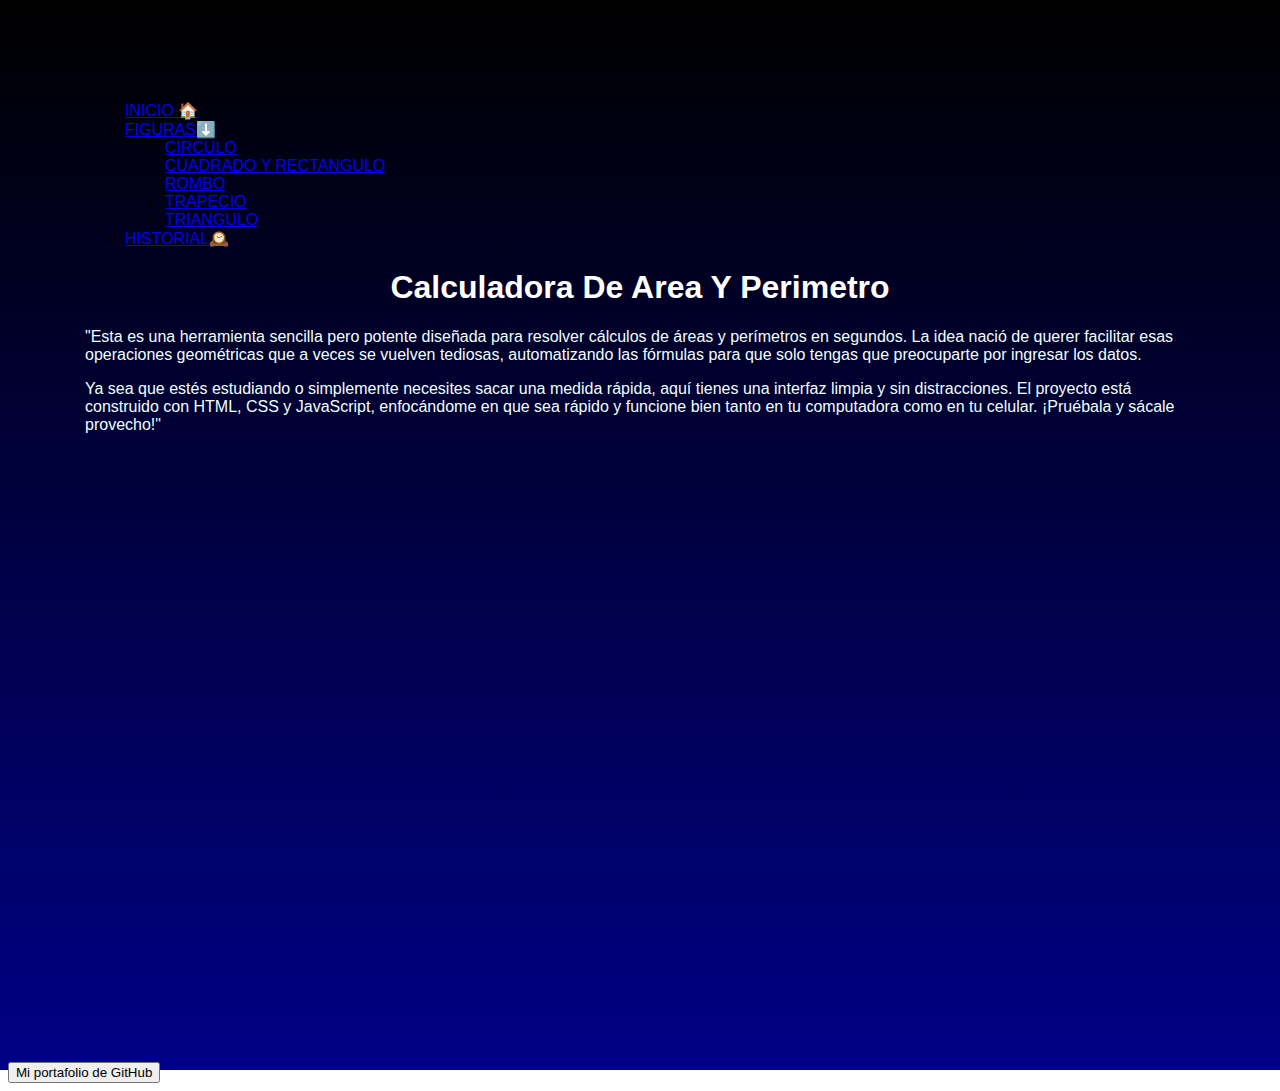
<file: index.html>
<!DOCTYPE html>
<html lang="es">
<head>
    <meta charset="UTF-8">
    <meta name="viewport" content="width=device-width, initial-scale=1.0">
    <title>Calculadora de areas y perimetros</title>
    <link rel="stylesheet" href="styles/styles.css">
</head>

<body>
    <div class="container">

        <nav>
            <ul>
                <li>
                    <a href="index.html">INICIO 🏠</a>
                </li>

                <li class="despliegue" id="botondespliegue">
                    <a href="#" onclick="despliegue()">FIGURAS⬇️ </a>
                    <ul class="submenu">
                        <li>
                            <a href="htmlFiguras/circulo.html">CIRCULO</a>
                        </li>
                        <li>
                            <a href="htmlFiguras/cuadrado.html">CUADRADO Y RECTANGULO</a>
                        </li>
                        <li>
                            <a href="htmlFiguras/rombo.html">ROMBO</a>
                        </li>
                        <li>
                            <a href="htmlFiguras/trapecio.html">TRAPECIO</a>
                        </li>
                        <li>
                            <a href="htmlFiguras/triangulo.html">TRIANGULO</a>
                        </li>
                    </ul>
                </li>

                <li>
                    <a href="historial/historial.html">HISTORIAL🕰️</a>
                </li>
            </ul>
        </nav>

        
        <section class="titulo">
            <h1>Calculadora de area y perimetro</h1>
        </section>

        <section class="explicacion">
            <p>"Esta es una herramienta sencilla pero potente diseñada para resolver cálculos de áreas y perímetros en segundos. La idea nació de querer facilitar esas operaciones geométricas que a veces se vuelven tediosas, automatizando las fórmulas para que solo tengas que preocuparte por ingresar los datos.</p>

            <p>Ya sea que estés estudiando o simplemente necesites sacar una medida rápida, aquí tienes una interfaz limpia y sin distracciones. El proyecto está construido con HTML, CSS y JavaScript, enfocándome en que sea rápido y funcione bien tanto en tu computadora como en tu celular. ¡Pruébala y sácale provecho!"</p>
        </section>

        <section class="final">
            <p id="resultado"></p>
        </section>
    </div>
        <a href="https://github.com/Angelprojects281" target="_blank">
            <button id="portafolio">Mi portafolio de GitHub</button>
        </a>

    <script src="menuPrincipal/menu.js"></script>
    <script src="validacion/validacion.js"></script>
</body>
</html>
</file>
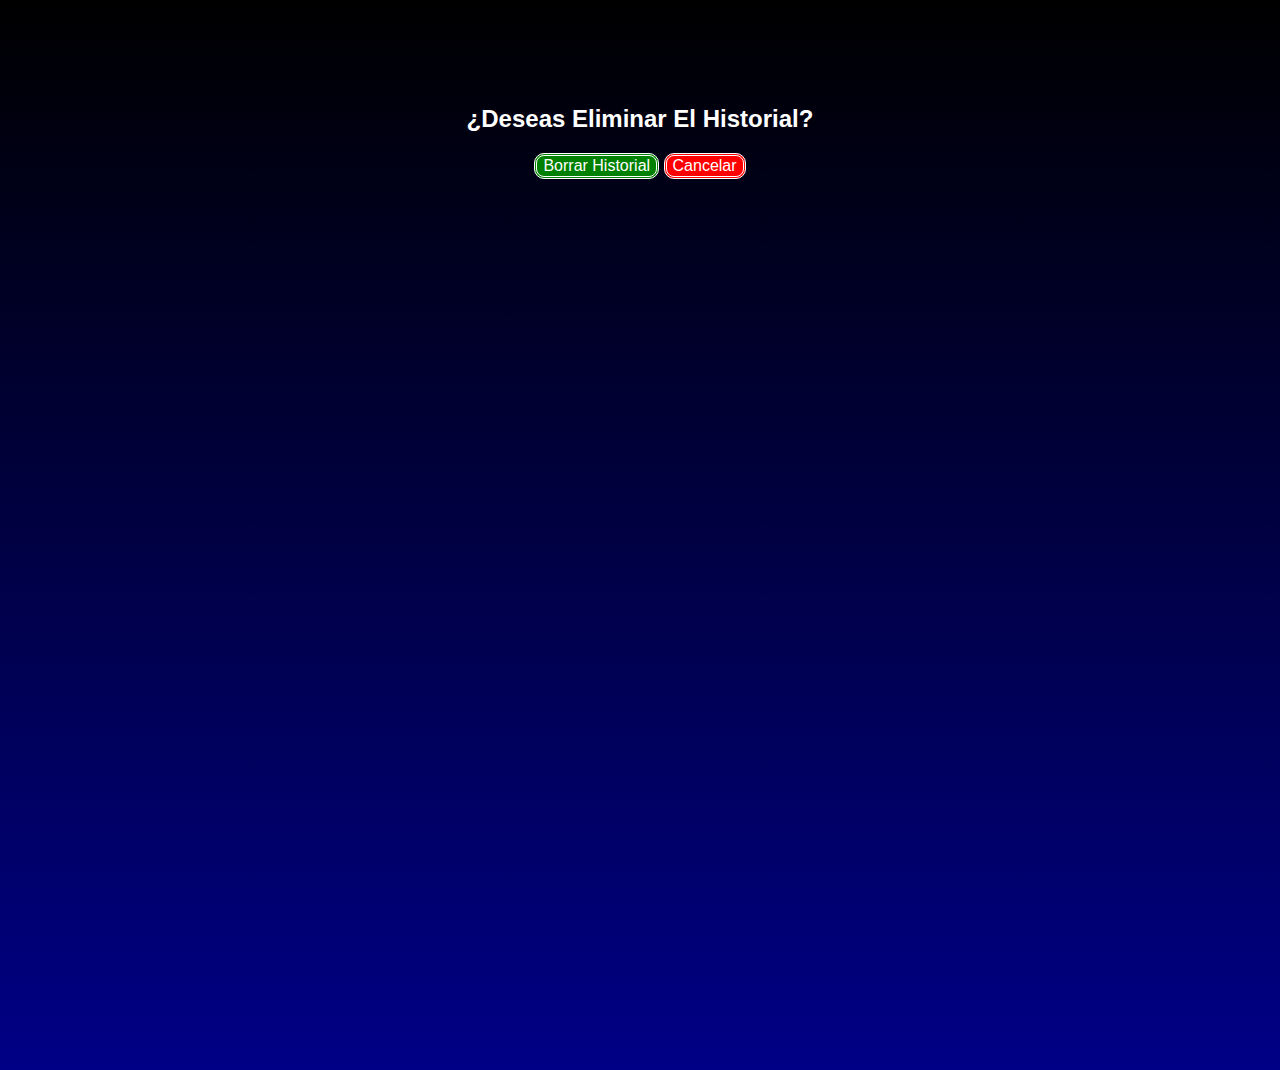
<file: historial/confirmacion.html>
<!DOCTYPE html>
<html lang="en">
<head>
    <meta charset="UTF-8">
    <meta name="viewport" content="width=device-width, initial-scale=1.0">
    <title>Confirmacion</title>
    <link rel="stylesheet" href="../styles/styles.css">
</head>
<body>
    <div class="container">
        <section class="titulo">
            <h2>¿deseas eliminar el historial?</h2>
        </section>

        <section class="general">
            <button onclick="borrarH()" class="principales">borrar historial</button>
            <a href="historial.html"><button class="secundarios">cancelar</button></a>
        </section>

        <section class="final">
            <p id="historial"></p>
        </section>
    </div>

    <script src="historial.js"></script>
</body>
</html>
</file>
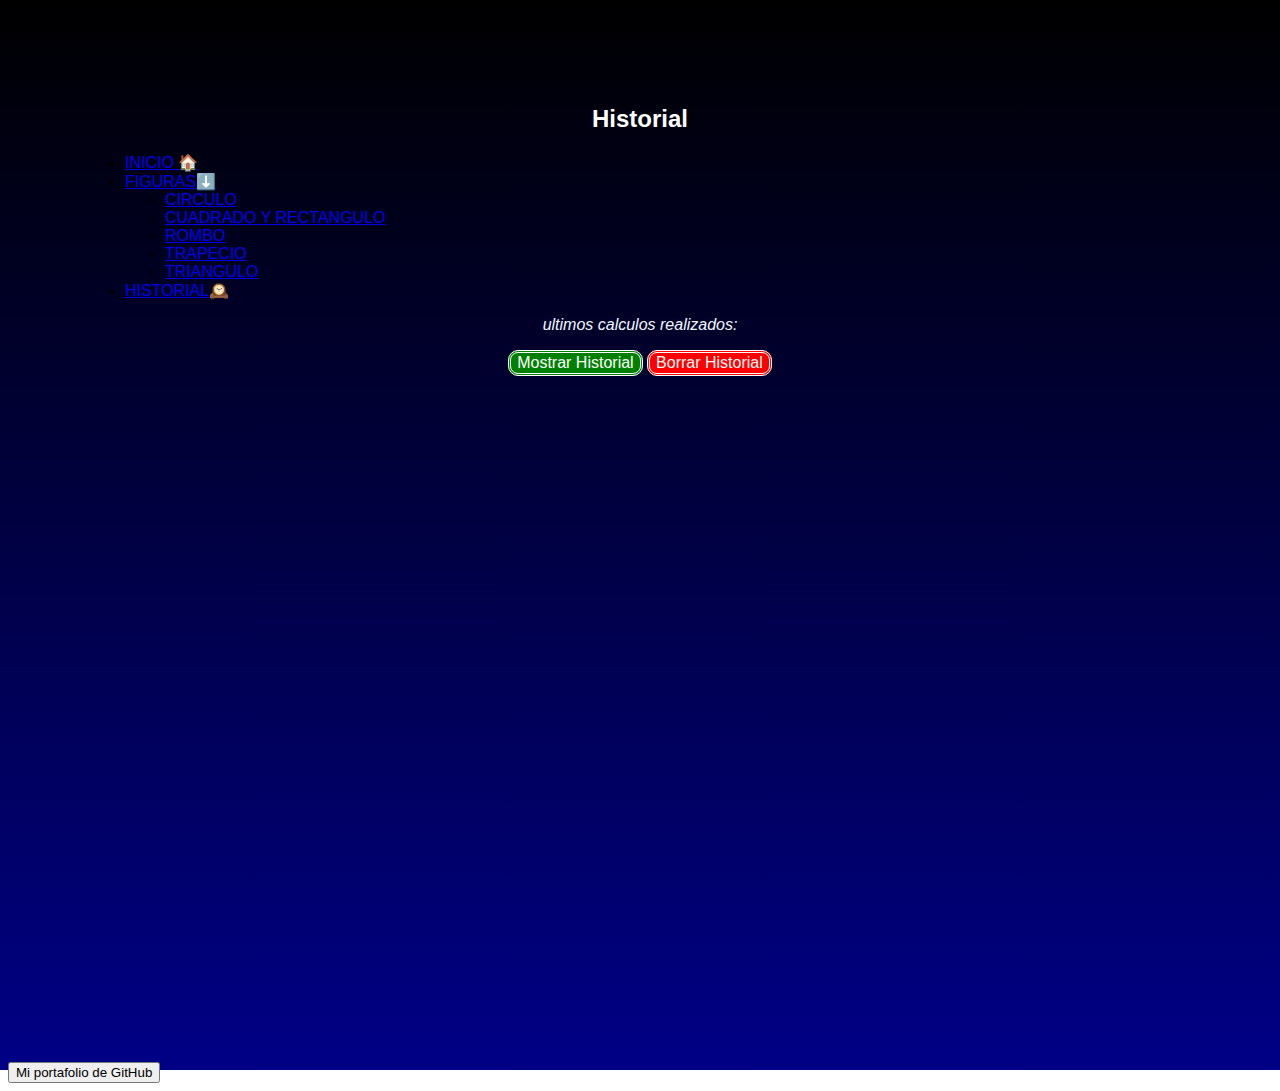
<file: historial/historial.html>
<!DOCTYPE html>
<html lang="es">
<head>
    <meta charset="UTF-8">
    <meta name="viewport" content="width=device-width, initial-scale=1.0">
    <title>Historial</title>
    <link rel="stylesheet" href="../styles/styles.css">
</head>
<body>
    <div class="container">
        <section class="titulo">
            <h2>historial</h2>
        </section>

        <nav>
            <ul>
                <li>
                    <a href="../index.html">INICIO 🏠</a>
                </li>

                <li class="despliegue" id="botondespliegue">
                    <a href="#" onclick="despliegue()">FIGURAS⬇️ </a>
                    <ul class="submenu">
                        <li>
                            <a href="../htmlFiguras/circulo.html">CIRCULO</a>
                        </li>
                        <li>
                            <a href="../htmlFiguras/cuadrado.html">CUADRADO Y RECTANGULO</a>
                        </li>
                        <li>
                            <a href="../htmlFiguras/rombo.html">ROMBO</a>
                        </li>
                        <li>
                            <a href="../htmlFiguras/trapecio.html">TRAPECIO</a>
                        </li>
                        <li>
                            <a href="../htmlFiguras/triangulo.html">TRIANGULO</a>
                        </li>
                    </ul>
                </li>

                <li>
                    <a href="historial.html">HISTORIAL🕰️</a>
                </li>
            </ul>
        </nav>

        <section class="general">
            <p>ultimos calculos realizados:</p>
            <button onclick="mostrar()" class="principales">mostrar historial</button>
            <a href="confirmacion.html"><button class="secundarios">borrar historial</button></a>
        </section>

        <section class="final">
            <p id="historial"></p>
        </section>
    </div>
    
        <a href="https://github.com/Angelprojects281" target="_blank">
            <button id="portafolio">Mi portafolio de GitHub</button>
        </a>

    <script src="historial.js"></script>
    <script src="../validacion/validacion.js"></script>
</body>
</html>
</file>
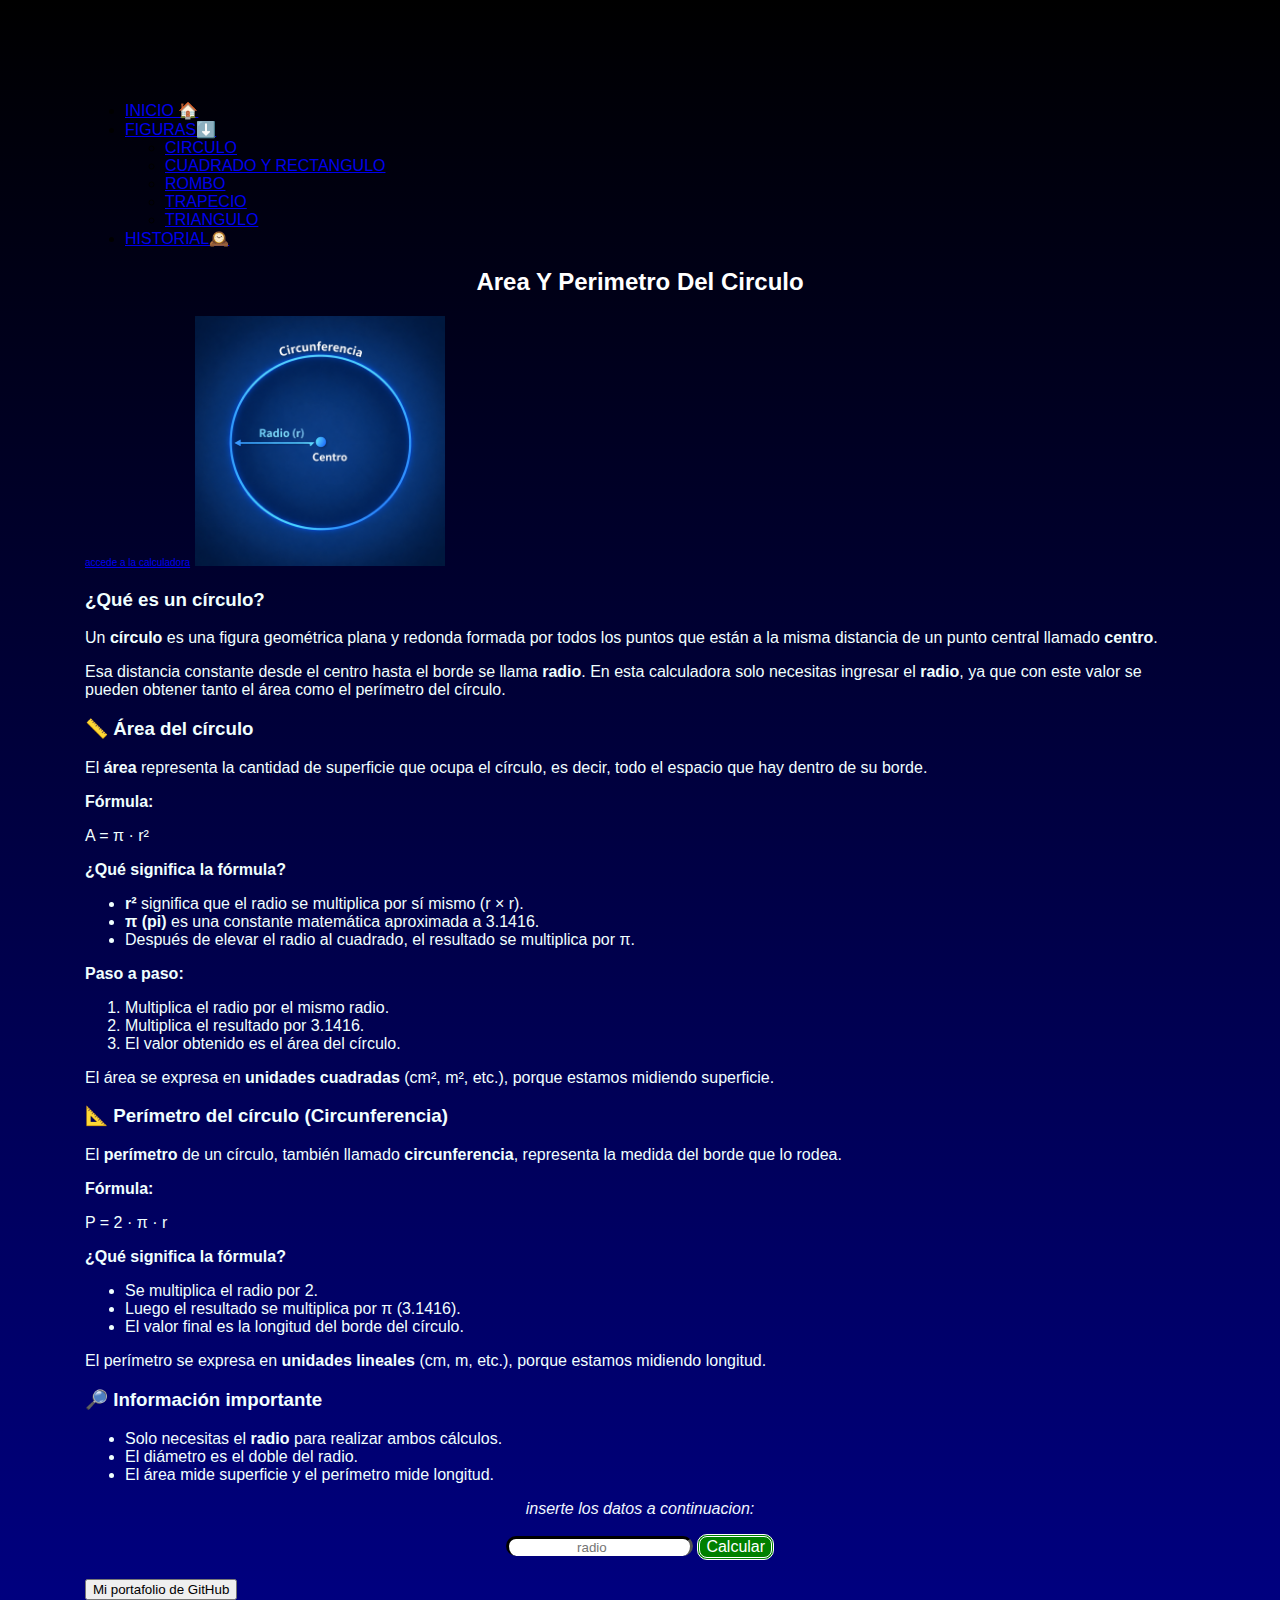
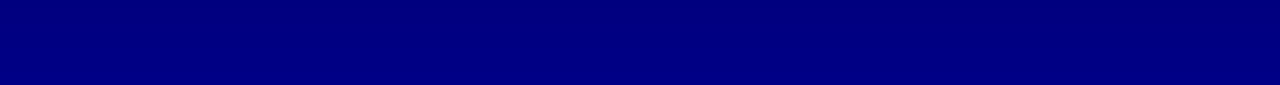
<file: htmlFiguras/circulo.html>
<!DOCTYPE html>
<html lang="es">
<head>
    <meta charset="UTF-8">
    <meta name="viewport" content="width=device-width, initial-scale=1.0">
    <title>circulo</title>
    <link rel="stylesheet" href="../styles/styles.css">
</head>

<body>
    <div class="container">

        <nav>
            <ul>
                <li>
                    <a href="../index.html">INICIO 🏠</a>
                </li>

                <li class="despliegue" id="botondespliegue">
                    <a href="#" onclick="despliegue()">FIGURAS⬇️ </a>
                    <ul class="submenu">
                        <li>
                            <a href="circulo.html">CIRCULO</a>
                        </li>
                        <li>
                            <a href="cuadrado.html">CUADRADO Y RECTANGULO</a>
                        </li>
                        <li>
                            <a href="rombo.html">ROMBO</a>
                        </li>
                        <li>
                            <a href="trapecio.html">TRAPECIO</a>
                        </li>
                        <li>
                            <a href="triangulo.html">TRIANGULO</a>
                        </li>
                    </ul>
                </li>

                <li>
                    <a href="../historial/historial.html">HISTORIAL🕰️</a>
                </li>
            </ul>
        </nav>
        
        <section class="titulo">
            <h2>area y perimetro del circulo</h2>
        </section>

        <section class="explicacion">
            <a href="#general" id="calculadora">accede a la calculadora</a>
            <img src="../media/circulo.png" width="250" id="media" alt="imagen de referencia al circulo" title="area y perimetro del circulo">
                <h3>¿Qué es un círculo?</h3>
            <p>
                Un <strong>círculo</strong> es una figura geométrica plana y redonda formada por 
                todos los puntos que están a la misma distancia de un punto central llamado 
                <strong>centro</strong>.
            </p>
            <p>
                Esa distancia constante desde el centro hasta el borde se llama 
                <strong>radio</strong>. En esta calculadora solo necesitas ingresar el 
                <strong>radio</strong>, ya que con este valor se pueden obtener tanto el área 
                como el perímetro del círculo.
            </p>

            <h3>📏 Área del círculo</h3>
            <p>
                El <strong>área</strong> representa la cantidad de superficie que ocupa el círculo,
                es decir, todo el espacio que hay dentro de su borde.
            </p>

            <p><strong>Fórmula:</strong></p>
            <p>A = π · r²</p>

            <p><strong>¿Qué significa la fórmula?</strong></p>
            <ul>
                <li><strong>r²</strong> significa que el radio se multiplica por sí mismo (r × r).</li>
                <li><strong>π (pi)</strong> es una constante matemática aproximada a 3.1416.</li>
                <li>Después de elevar el radio al cuadrado, el resultado se multiplica por π.</li>
            </ul>

            <p><strong>Paso a paso:</strong></p>
            <ol>
                <li>Multiplica el radio por el mismo radio.</li>
                <li>Multiplica el resultado por 3.1416.</li>
                <li>El valor obtenido es el área del círculo.</li>
            </ol>

            <p>
                El área se expresa en <strong>unidades cuadradas</strong> (cm², m², etc.),
                porque estamos midiendo superficie.
            </p>

            <h3>📐 Perímetro del círculo (Circunferencia)</h3>
            <p>
                El <strong>perímetro</strong> de un círculo, también llamado 
                <strong>circunferencia</strong>, representa la medida del borde que lo rodea.
            </p>

            <p><strong>Fórmula:</strong></p>
            <p>P = 2 · π · r</p>

            <p><strong>¿Qué significa la fórmula?</strong></p>
            <ul>
                <li>Se multiplica el radio por 2.</li>
                <li>Luego el resultado se multiplica por π (3.1416).</li>
                <li>El valor final es la longitud del borde del círculo.</li>
            </ul>

            <p>
                El perímetro se expresa en <strong>unidades lineales</strong> (cm, m, etc.),
                porque estamos midiendo longitud.
            </p>

            <h3>🔎 Información importante</h3>
            <ul>
                <li>Solo necesitas el <strong>radio</strong> para realizar ambos cálculos.</li>
                <li>El diámetro es el doble del radio.</li>
                <li>El área mide superficie y el perímetro mide longitud.</li>
            </ul>
            
        </section>

        <section class="general" id="general">
            <p>inserte los datos a continuacion: </p>
            <input type="number" id="radio", placeholder="radio" class="DatoFigura">
            
            <button onclick="calcular()" class="principales">calcular</button>
        </section>

        <section class="final">
            <p id="resultado" class="result"></p>
        </section>

        <a href="https://github.com/Angelprojects281" target="_blank">
            <button id="portafolio">Mi portafolio de GitHub</button>
        </a>
    </div>

    <script src="../validacion/validacion.js"></script>
    <script src="../validacion/limpiar.js"></script>
    <script src="../historial/historial.js"></script>
    <script src="../logicaFiguras/circulo.js"></script>
</body>
</html>
</file>
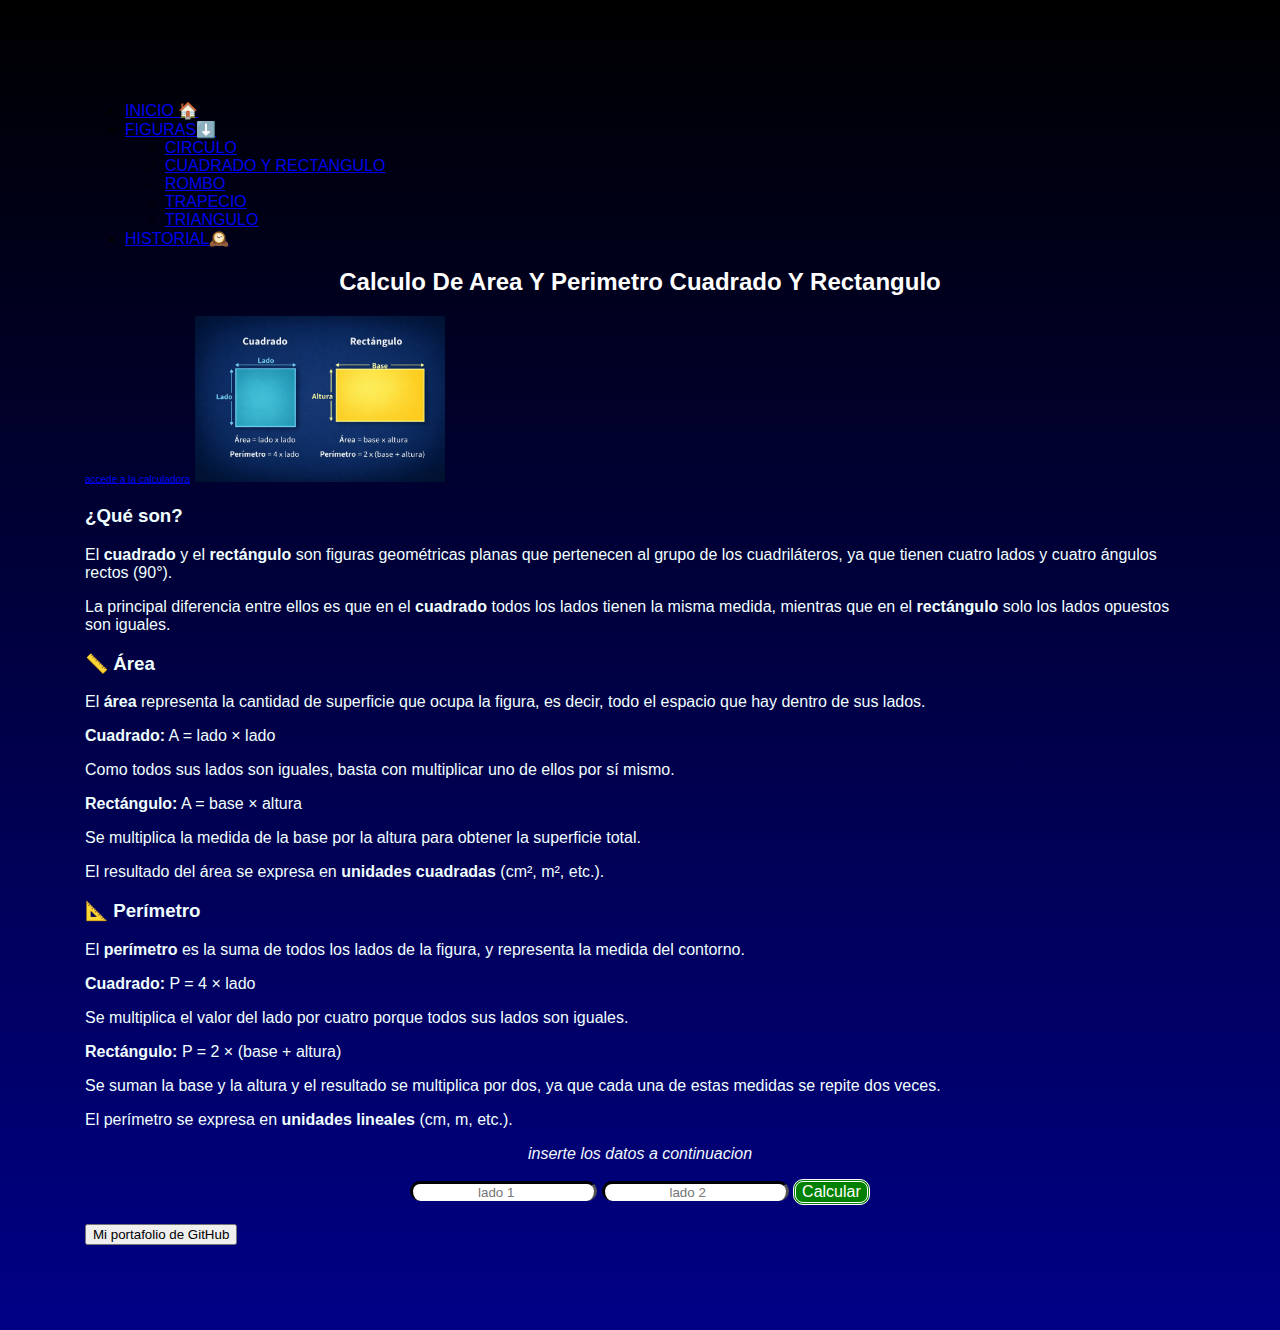
<file: htmlFiguras/cuadrado.html>
<!DOCTYPE html>
<html lang="es">
<head>
    <meta charset="UTF-8">
    <meta name="viewport" content="width=device-width, initial-scale=1.0">
    <title>Cuadrado y rectangulo</title>
    <link rel="stylesheet" href="../styles/styles.css">
</head>
<body>
    <div class="container">
        <nav>
            <ul>
                <li>
                    <a href="../index.html">INICIO 🏠</a>
                </li>

                <li class="despliegue" id="botondespliegue">
                    <a href="#" onclick="despliegue()">FIGURAS⬇️ </a>
                    <ul class="submenu">
                        <li>
                            <a href="circulo.html">CIRCULO</a>
                        </li>
                        <li>
                            <a href="cuadrado.html">CUADRADO Y RECTANGULO</a>
                        </li>
                        <li>
                            <a href="rombo.html">ROMBO</a>
                        </li>
                        <li>
                            <a href="trapecio.html">TRAPECIO</a>
                        </li>
                        <li>
                            <a href="triangulo.html">TRIANGULO</a>
                        </li>
                    </ul>
                </li>

                <li>
                    <a href="../historial/historial.html">HISTORIAL🕰️</a>
                </li>
            </ul>
        </nav>

        <section class="titulo">
            <h2>calculo de area y perimetro cuadrado y rectangulo</h2>
        </section>

        <section class="explicacion">
            <a href="#general" id="calculadora">accede a la calculadora</a>
            <img src="../media/cuadrado-rectangulo.png" width="250" id="media" alt="imagen de referencia de cuadrado y rectangulo" title="area y perimetro del cuadrado y el rectangulo">
                        <h3>¿Qué son?</h3>
            <p>
                El <strong>cuadrado</strong> y el <strong>rectángulo</strong> son figuras geométricas planas 
                que pertenecen al grupo de los cuadriláteros, ya que tienen cuatro lados 
                y cuatro ángulos rectos (90°).
            </p>
            <p>
                La principal diferencia entre ellos es que en el <strong>cuadrado</strong> 
                todos los lados tienen la misma medida, mientras que en el 
                <strong>rectángulo</strong> solo los lados opuestos son iguales.
            </p>

            <h3>📏 Área</h3>
            <p>
                El <strong>área</strong> representa la cantidad de superficie que ocupa la figura,
                es decir, todo el espacio que hay dentro de sus lados.
            </p>

            <p><strong>Cuadrado:</strong> A = lado × lado</p>
            <p>
                Como todos sus lados son iguales, basta con multiplicar uno de ellos por sí mismo.
            </p>

            <p><strong>Rectángulo:</strong> A = base × altura</p>
            <p>
                Se multiplica la medida de la base por la altura para obtener la superficie total.
            </p>

            <p>
                El resultado del área se expresa en <strong>unidades cuadradas</strong>
                (cm², m², etc.).
            </p>

            <h3>📐 Perímetro</h3>
            <p>
                El <strong>perímetro</strong> es la suma de todos los lados de la figura,
                y representa la medida del contorno.
            </p>

            <p><strong>Cuadrado:</strong> P = 4 × lado</p>
            <p>
                Se multiplica el valor del lado por cuatro porque todos sus lados son iguales.
            </p>

            <p><strong>Rectángulo:</strong> P = 2 × (base + altura)</p>
            <p>
                Se suman la base y la altura y el resultado se multiplica por dos,
                ya que cada una de estas medidas se repite dos veces.
            </p>

            <p>
                El perímetro se expresa en <strong>unidades lineales</strong>
                (cm, m, etc.).
            </p>
            
        </section>

        <section class="general" id="general">
            <p>inserte los datos a continuacion</p>
            <input type="number" id="lado1" placeholder="lado 1" class="DatoFigura">
            <input type="number" id="lado2" placeholder="lado 2" class="DatoFigura">
            <button onclick="calcular()" class="principales">calcular</button>
            
        </section>

        <section class="final">
            <p id="resultado" class="result"></p>
        </section>
    <div>
        
        <a href="https://github.com/Angelprojects281" target="_blank">
            <button id="portafolio">Mi portafolio de GitHub</button>
        </a>

    <script src="../validacion/validacion.js"></script>
    <script src="../validacion/limpiar.js"></script>
    <script src="../historial/historial.js"></script>
    <script src="../logicaFiguras/cuadrado.js"></script>
</body>
</html>
</file>
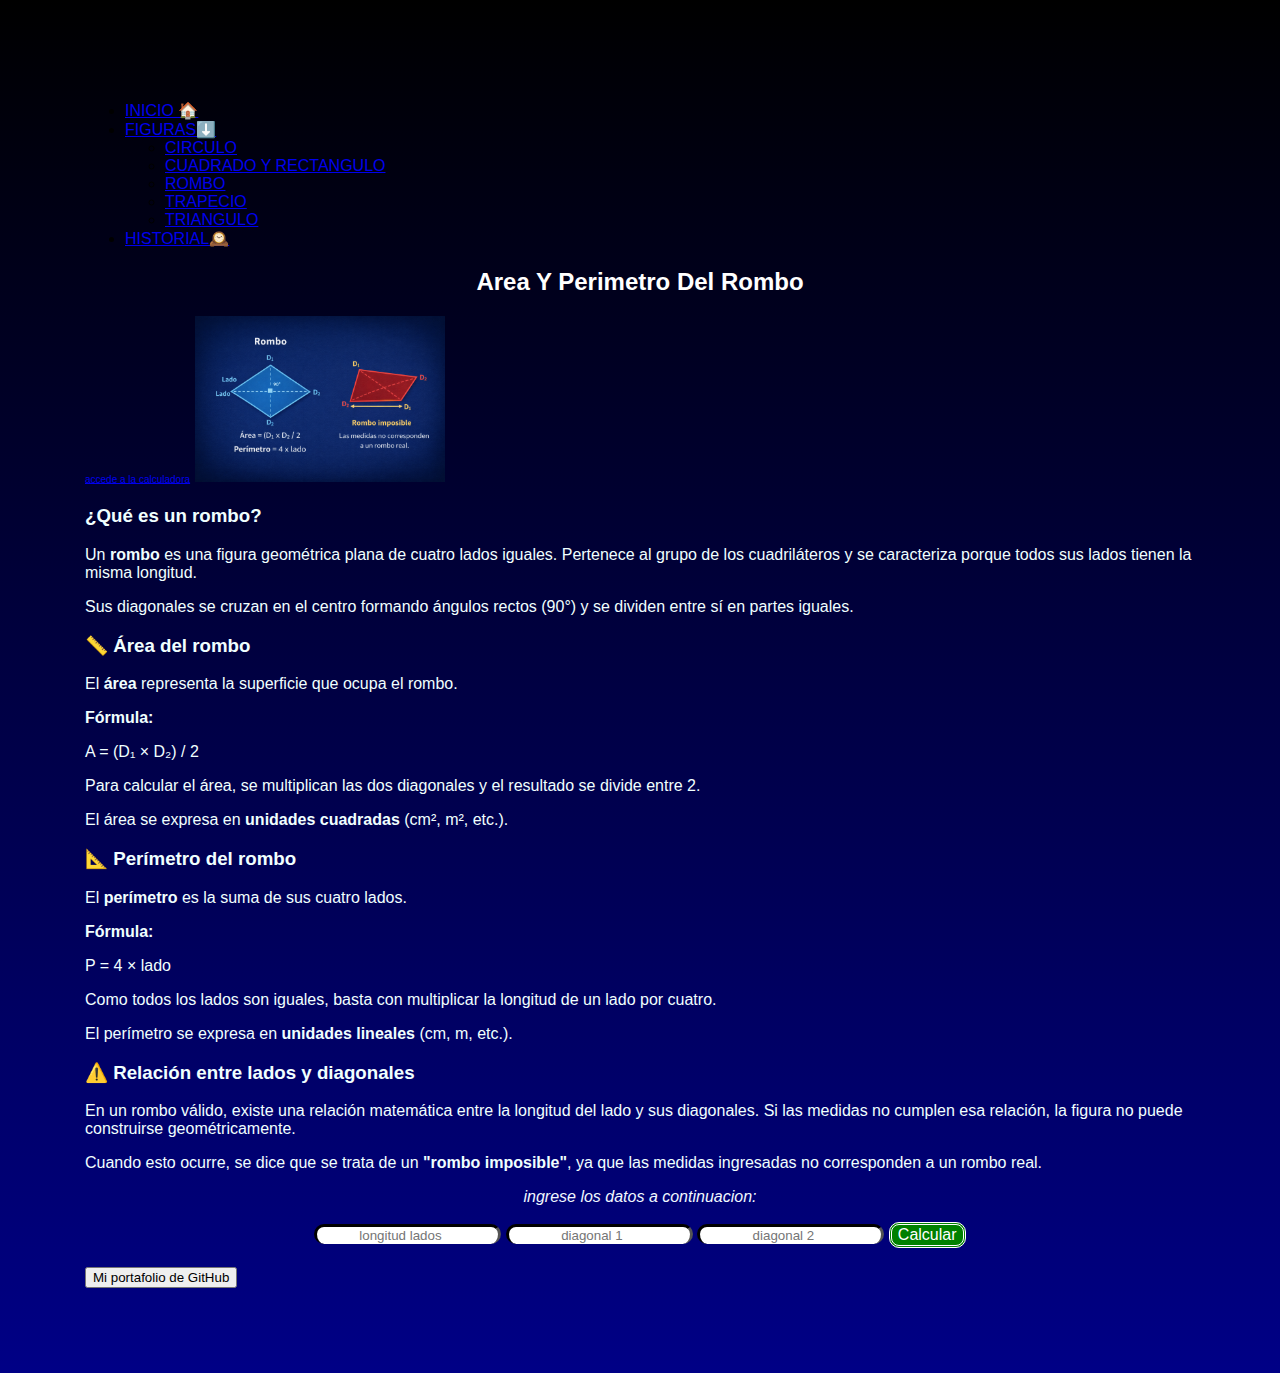
<file: htmlFiguras/rombo.html>
<!DOCTYPE html>
<html lang="es">
<head>
    <meta charset="UTF-8">
    <meta name="viewport" content="width=device-width, initial-scale=1.0">
    <title>Rombo</title>
    <link rel="stylesheet" href="../styles/styles.css">
</head>
<body>
    <div class="container">
        <nav>
            <ul>
                <li>
                    <a href="../index.html">INICIO 🏠</a>
                </li>

                <li class="despliegue" id="botondespliegue">
                    <a href="#" onclick="despliegue()">FIGURAS⬇️ </a>
                    <ul class="submenu">
                        <li>
                            <a href="circulo.html">CIRCULO</a>
                        </li>
                        <li>
                            <a href="cuadrado.html">CUADRADO Y RECTANGULO</a>
                        </li>
                        <li>
                            <a href="rombo.html">ROMBO</a>
                        </li>
                        <li>
                            <a href="trapecio.html">TRAPECIO</a>
                        </li>
                        <li>
                            <a href="triangulo.html">TRIANGULO</a>
                        </li>
                    </ul>
                </li>

                <li>
                    <a href="../historial/historial.html">HISTORIAL🕰️</a>
                </li>
            </ul>
        </nav>

        <section class="titulo">
            <h2>area y perimetro del rombo</h2>
        </section>

        <section class="explicacion">
            <a href="#general" id="calculadora">accede a la calculadora</a>
            <img id="media" src="../media/rombo.png" width="250" alt="imagen de referencia del rombo" title="area y perimetro del rombo">
                        <h3>¿Qué es un rombo?</h3>
            <p>
                Un <strong>rombo</strong> es una figura geométrica plana de cuatro lados 
                iguales. Pertenece al grupo de los cuadriláteros y se caracteriza porque 
                todos sus lados tienen la misma longitud.
            </p>

            <p>
                Sus diagonales se cruzan en el centro formando ángulos rectos (90°) 
                y se dividen entre sí en partes iguales.
            </p>

            <h3>📏 Área del rombo</h3>
            <p>
                El <strong>área</strong> representa la superficie que ocupa el rombo.
            </p>

            <p><strong>Fórmula:</strong></p>
            <p>A = (D₁ × D₂) / 2</p>

            <p>
                Para calcular el área, se multiplican las dos diagonales 
                y el resultado se divide entre 2.
            </p>

            <p>
                El área se expresa en <strong>unidades cuadradas</strong> (cm², m², etc.).
            </p>

            <h3>📐 Perímetro del rombo</h3>
            <p>
                El <strong>perímetro</strong> es la suma de sus cuatro lados.
            </p>

            <p><strong>Fórmula:</strong></p>
            <p>P = 4 × lado</p>

            <p>
                Como todos los lados son iguales, basta con multiplicar la longitud 
                de un lado por cuatro.
            </p>

            <p>
                El perímetro se expresa en <strong>unidades lineales</strong> (cm, m, etc.).
            </p>

            <h3>⚠️ Relación entre lados y diagonales</h3>
            <p>
                En un rombo válido, existe una relación matemática entre la longitud 
                del lado y sus diagonales. Si las medidas no cumplen esa relación, 
                la figura no puede construirse geométricamente.
            </p>

            <p>
                Cuando esto ocurre, se dice que se trata de un 
                <strong>"rombo imposible"</strong>, ya que las medidas ingresadas 
                no corresponden a un rombo real.
            </p>
            
        </section>

        <section class="general" id="general">
            <p>ingrese los datos a continuacion:</p>
            <input type="number" id="lado" placeholder="longitud lados" class="DatoFigura">
            <input type="number" id="diagonal1" placeholder="diagonal 1" class="DatoFigura">
            <input type="number" id="diagonal2" placeholder="diagonal 2" class="DatoFigura">
            <button onclick="calcular()" class="principales">calcular</button>

        </section>

        <section class="final">
            <p id="resultado" class="result"></p>
        </section>

        <a href="https://github.com/Angelprojects281" target="_blank">
            <button id="portafolio">Mi portafolio de GitHub</button>
        </a>
    </div>

    <script src="../validacion/validacion.js"></script>
    <script src="../validacion/limpiar.js"></script>
    <script src="../historial/historial.js"></script>
    <script src="../logicaFiguras/rombo.js"></script>

</body>
</html>
</file>
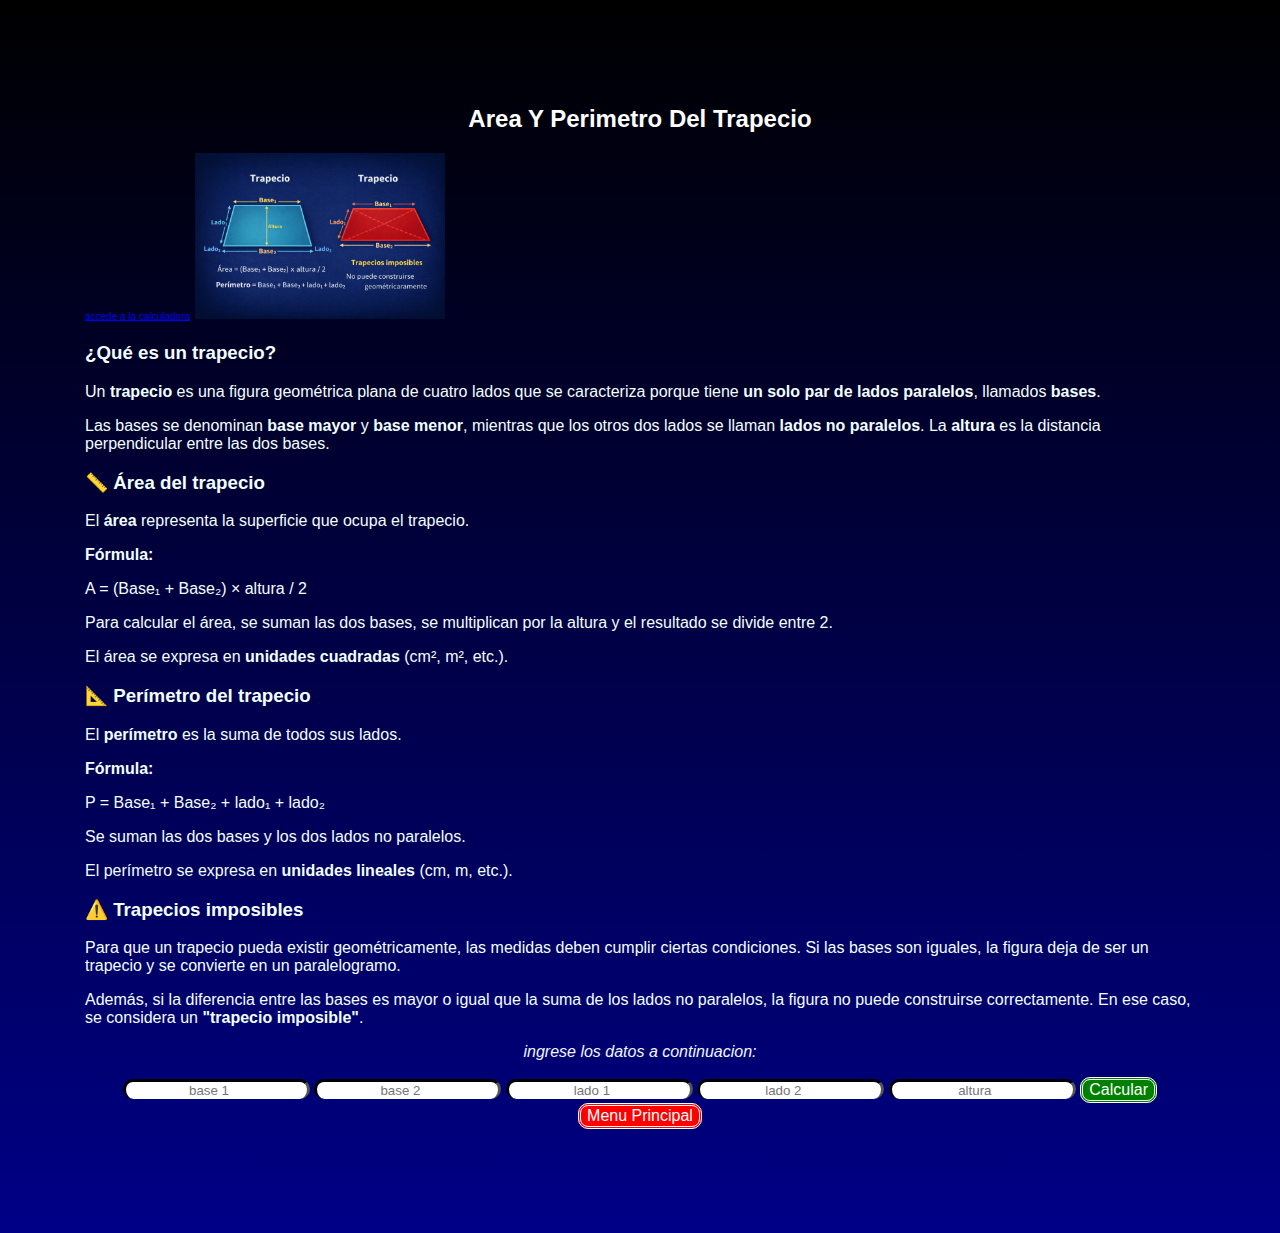
<file: htmlFiguras/trapecio.html>
<!DOCTYPE html>
<html lang="en">
<head>
    <meta charset="UTF-8">
    <meta name="viewport" content="width=device-width, initial-scale=1.0">
    <title>Trapecio</title>
    <link rel="stylesheet" href="../styles/styles.css">
</head>
<body>
    <div class="container">
        <section class="titulo">
            <h2>area y perimetro del trapecio</h2>
        </section>

        <section class="explicacion">
            <a href="#general" id="calculadora">accede a la calculadora</a>
            <img id="media" src="../media/trapecio.png" width="250" alt="imagen de referencia del trapecio" title="area y perimetro del trapecio">

                        <h3>¿Qué es un trapecio?</h3>
            <p>
                Un <strong>trapecio</strong> es una figura geométrica plana de cuatro lados 
                que se caracteriza porque tiene <strong>un solo par de lados paralelos</strong>, 
                llamados <strong>bases</strong>.
            </p>

            <p>
                Las bases se denominan <strong>base mayor</strong> y <strong>base menor</strong>, 
                mientras que los otros dos lados se llaman <strong>lados no paralelos</strong>.
                La <strong>altura</strong> es la distancia perpendicular entre las dos bases.
            </p>

            <h3>📏 Área del trapecio</h3>
            <p>
                El <strong>área</strong> representa la superficie que ocupa el trapecio.
            </p>

            <p><strong>Fórmula:</strong></p>
            <p>A = (Base₁ + Base₂) × altura / 2</p>

            <p>
                Para calcular el área, se suman las dos bases, se multiplican por la altura
                y el resultado se divide entre 2.
            </p>

            <p>
                El área se expresa en <strong>unidades cuadradas</strong> (cm², m², etc.).
            </p>

            <h3>📐 Perímetro del trapecio</h3>
            <p>
                El <strong>perímetro</strong> es la suma de todos sus lados.
            </p>

            <p><strong>Fórmula:</strong></p>
            <p>P = Base₁ + Base₂ + lado₁ + lado₂</p>

            <p>
                Se suman las dos bases y los dos lados no paralelos.
            </p>

            <p>
                El perímetro se expresa en <strong>unidades lineales</strong> (cm, m, etc.).
            </p>

            <h3>⚠️ Trapecios imposibles</h3>
            <p>
                Para que un trapecio pueda existir geométricamente, las medidas deben cumplir 
                ciertas condiciones. Si las bases son iguales, la figura deja de ser un trapecio 
                y se convierte en un paralelogramo.
            </p>

            <p>
                Además, si la diferencia entre las bases es mayor o igual que la suma 
                de los lados no paralelos, la figura no puede construirse correctamente.
                En ese caso, se considera un <strong>"trapecio imposible"</strong>.
            </p>
            
        </section>

        <section class="general" id="general">
            <p>ingrese los datos a continuacion:</p>
            <input type="number" id="base1" placeholder="base 1" class="DatoFigura">
            <input type="number" id="base2" placeholder="base 2" class="DatoFigura">
            <input type="number" id="lado1" placeholder="lado 1" class="DatoFigura">
            <input type="number" id="lado2" placeholder="lado 2" class="DatoFigura">
            <input type="number" id="altura" placeholder="altura" class="DatoFigura">
            <button onclick="calcular()" class="principales">calcular</button>
            <a href="../index.html"><button class="secundarios">menu principal</button></a>
        </section>

        <section class="final">
            <p id="resultado"></p>
        </section>
    </div>

    <script src="../validacion/validacion.js"></script>
    <script src="../validacion/limpiar.js"></script>
    <script src="../historial/historial.js"></script>
    <script src="../logicaFiguras/trapecio.js"></script>
</body>
</html>
</file>
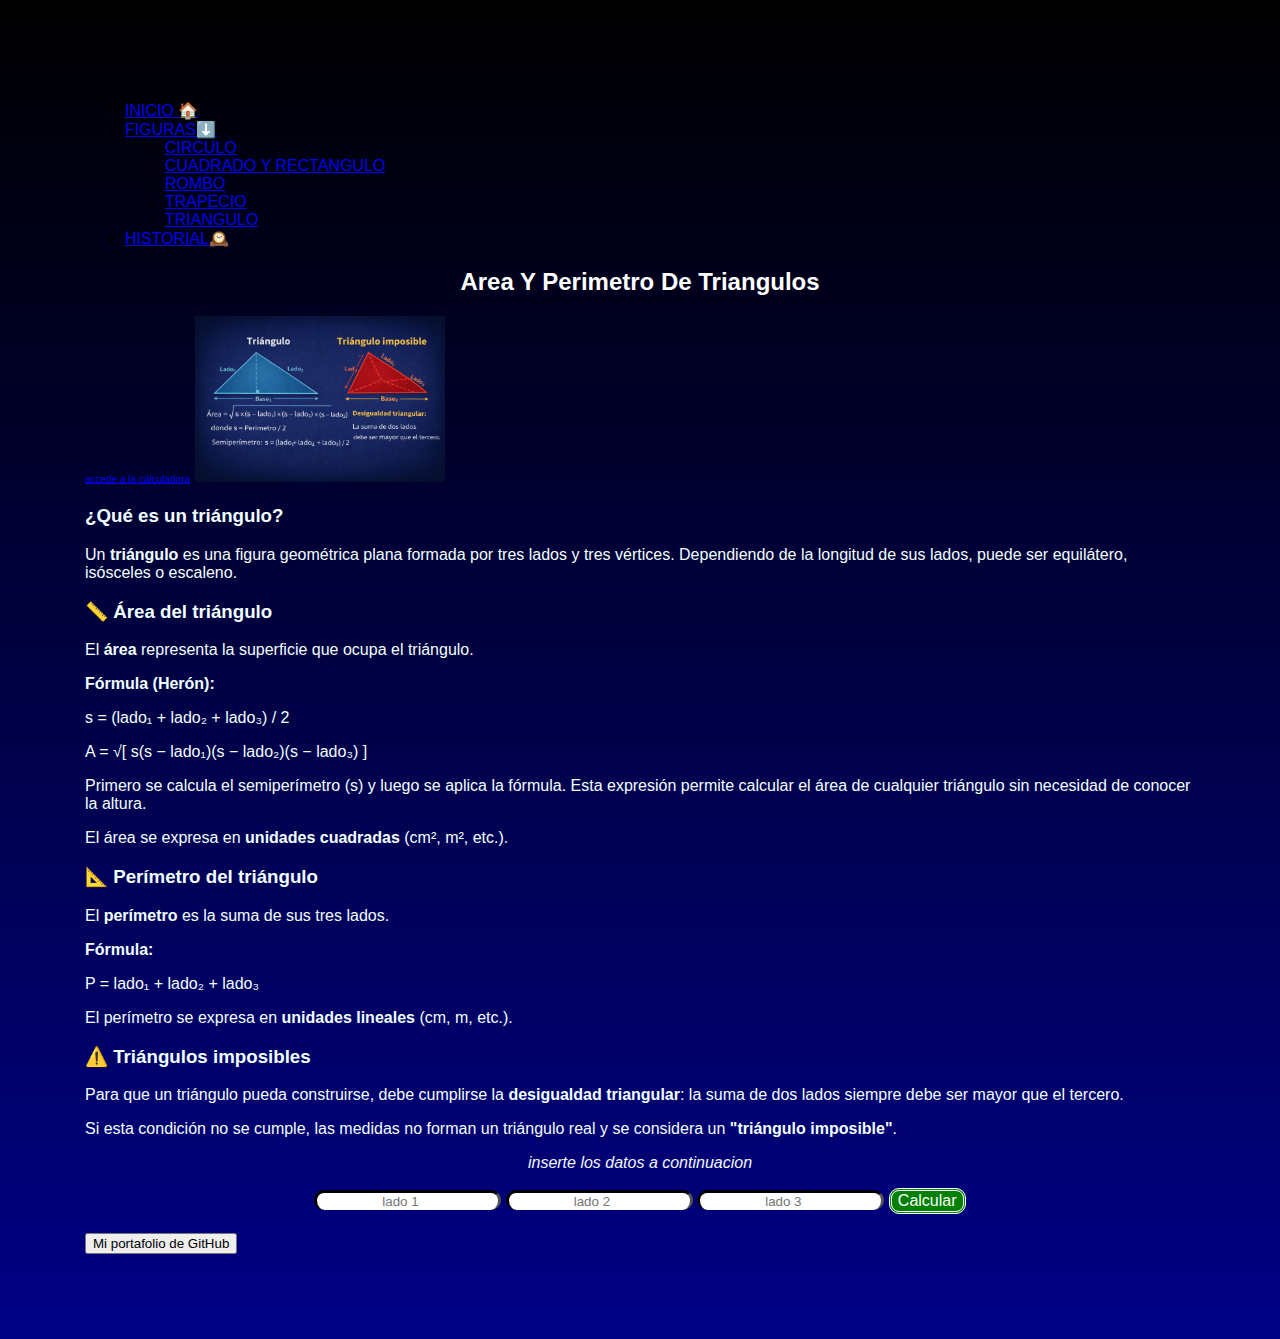
<file: htmlFiguras/triangulo.html>
<!DOCTYPE html>
<html lang="en">
<head>
    <meta charset="UTF-8">
    <meta name="viewport" content="width=device-width, initial-scale=1.0">
    <title>Triangulo</title>
    <link rel="stylesheet" href="../styles/styles.css">
</head>
<body>
    <div class="container">
        <nav>
            <ul>
                <li>
                    <a href="../index.html">INICIO 🏠</a>
                </li>

                <li class="despliegue" id="botondespliegue">
                    <a href="#" onclick="despliegue()">FIGURAS⬇️ </a>
                    <ul class="submenu">
                        <li>
                            <a href="circulo.html">CIRCULO</a>
                        </li>
                        <li>
                            <a href="cuadrado.html">CUADRADO Y RECTANGULO</a>
                        </li>
                        <li>
                            <a href="rombo.html">ROMBO</a>
                        </li>
                        <li>
                            <a href="trapecio.html">TRAPECIO</a>
                        </li>
                        <li>
                            <a href="triangulo.html">TRIANGULO</a>
                        </li>
                    </ul>
                </li>

                <li>
                    <a href="../historial/historial.html">HISTORIAL🕰️</a>
                </li>
            </ul>
        </nav>

        <section class="titulo">
            <h2>area y perimetro de triangulos</h2>
        </section>

        <section class="explicacion">
            <a href="#general" id="calculadora">accede a la calculadora</a>
            <img id="media" src="../media/triangulo.png" width="250" alt="imagen de referencia del triangulo" title="area y perimetro del triangulo">

                        <h3>¿Qué es un triángulo?</h3>
            <p>
                Un <strong>triángulo</strong> es una figura geométrica plana formada por 
                tres lados y tres vértices. Dependiendo de la longitud de sus lados,
                puede ser equilátero, isósceles o escaleno.
            </p>

            <h3>📏 Área del triángulo</h3>
            <p>
                El <strong>área</strong> representa la superficie que ocupa el triángulo.
            </p>

            <p><strong>Fórmula (Herón):</strong></p>
            <p>s = (lado₁ + lado₂ + lado₃) / 2</p>
            <p>A = √[ s(s − lado₁)(s − lado₂)(s − lado₃) ]</p>

            <p>
                Primero se calcula el semiperímetro (s) y luego se aplica la fórmula.
                Esta expresión permite calcular el área de cualquier triángulo
                sin necesidad de conocer la altura.
            </p>

            <p>
                El área se expresa en <strong>unidades cuadradas</strong> (cm², m², etc.).
            </p>

            <h3>📐 Perímetro del triángulo</h3>
            <p>
                El <strong>perímetro</strong> es la suma de sus tres lados.
            </p>

            <p><strong>Fórmula:</strong></p>
            <p>P = lado₁ + lado₂ + lado₃</p>

            <p>
                El perímetro se expresa en <strong>unidades lineales</strong> (cm, m, etc.).
            </p>

            <h3>⚠️ Triángulos imposibles</h3>
            <p>
                Para que un triángulo pueda construirse, debe cumplirse la
                <strong>desigualdad triangular</strong>: la suma de dos lados
                siempre debe ser mayor que el tercero.
            </p>

            <p>
                Si esta condición no se cumple, las medidas no forman un triángulo real
                y se considera un <strong>"triángulo imposible"</strong>.
            </p>
            
        </section>

        <section class="general" id="general">
            <p>inserte los datos a continuacion</p>
            <input type="number" id="lado1" placeholder="lado 1" class="DatoFigura">
            <input type="number" id="lado2" placeholder="lado 2" class="DatoFigura">
            <input type="number" id="lado3" placeholder="lado 3" class="DatoFigura">
            <button onclick="calcular()" class="principales">calcular</button>
        </section>

        <section class="final">
            <p id="resultado" class="result"></p>
        </section>

        <a href="https://github.com/Angelprojects281" target="_blank">
            <button id="portafolio">Mi portafolio de GitHub</button>
        </a>
    </div>

    <script src="../validacion/validacion.js"></script>
    <script src="../validacion/limpiar.js"></script>
    <script src="../historial/historial.js"></script>
    <script src="../logicaFiguras/triangulo.js"></script>
</body>
</html>
</file>
<file: styles/styles.css>
.container {
    min-height: 100vh;
    background: linear-gradient(to bottom, black, rgb(0, 0, 134));
    font-family: Arial, Helvetica, sans-serif;
    margin: -8px;
    padding: 85px;

}

.titulo {
    color: white;
    text-align: center;   
    text-transform: capitalize;
}

.general {
    text-align: center;
    color: aliceblue;
    font-style: italic;
}

.final{
    color: aliceblue;
    font-size: larger;
    text-align: left;
}

.DatoFigura{
    border-radius: 20px;
    border-color: black;
    border-bottom: 10px;
    border-width: 3px;
    text-align: center;
    padding: auto;
    width: fit-content;
}

.principales{
    background-color: green;
    border-radius: 10px;
    border-style: double;
    padding: auto;
    width: fit-content;
    font-size: medium;
    text-transform: capitalize;
    text-align: center;
    border-color: white;
    color: white;
    border-width: 3px;
}

.secundarios{
    background-color: red;
    border-radius: 10px;
    border-style: double;
    padding: auto;
    width: fit-content;
    font-size: medium;
    text-transform: capitalize;
    text-align: center;
    border-color: white;
    color: white;
    border-width: 3px;
}

#figura{
    border-radius: 20px;
    background-color: gray;
    color: black;
    border-color: black;
    border-width: 3px;
    text-align: center;
    text-transform: uppercase;
    font-size: smaller;
}

#calculadora {
    font-size: x-small;
}

.explicacion {
    image-rendering:optimizeQuality;
    text-align: left;
    color: azure;
}

button:hover {
    transform: scale(1.05);
    transition: 0.2s;
}

button:active {
    transform: scale(0.8);
}

select:hover{
    transform: scale(1.05);
}
</file>
